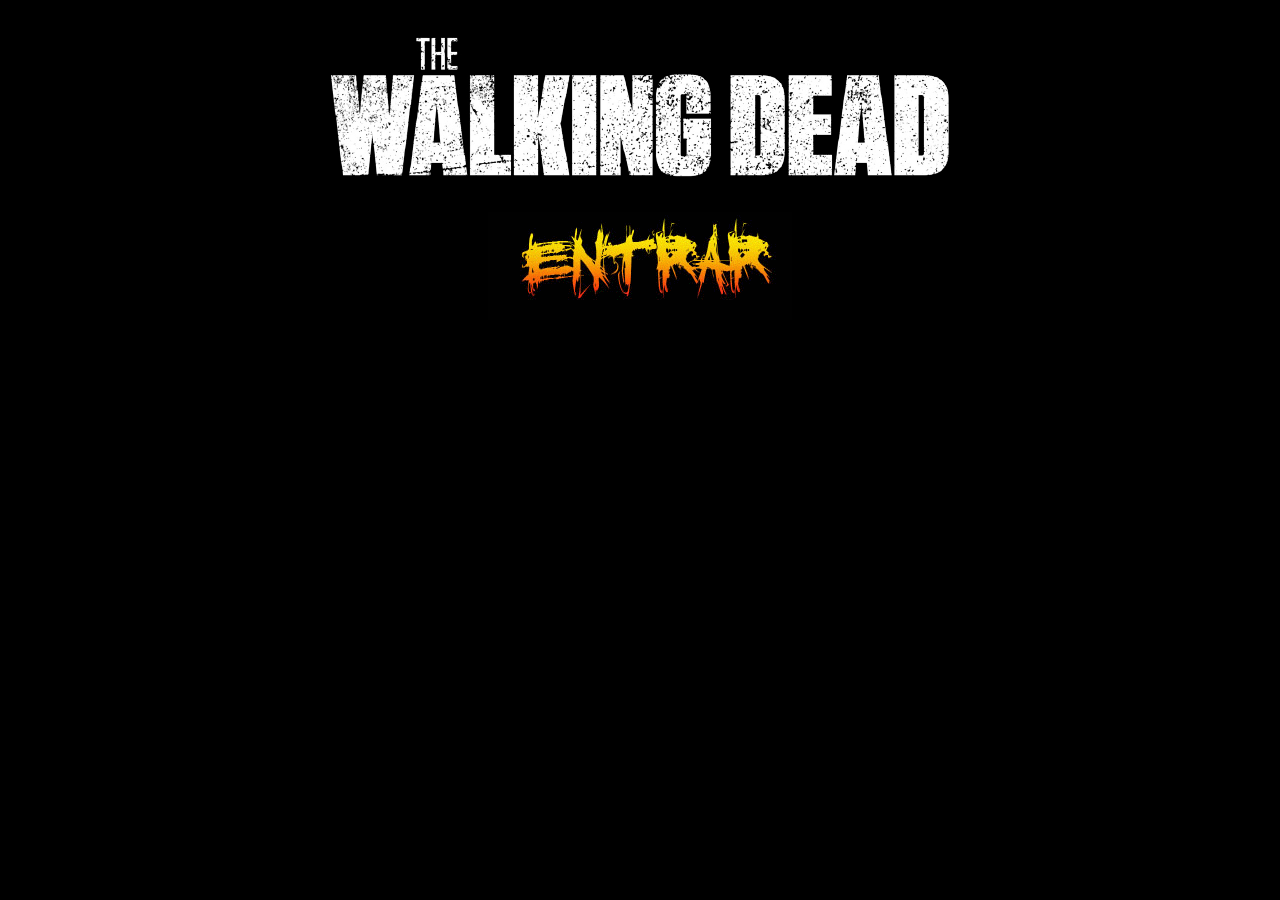
<file: index.html>
<!DOCTYPE html>
<html>
<head>
     <meta charset="utf-8">
     <title>The Walking Dead No Oficial</title>
</style>
</head> 
    <body style="background-color: black;">
          <center>
          <img src="imgs/imagen1.png"></center>
                    <nav>
          <a href="pagina_principal.html">
          <center><img src=imgs/entrar.gif></center>
          </a>
          </nav>
    </body>
</html>
</file>
